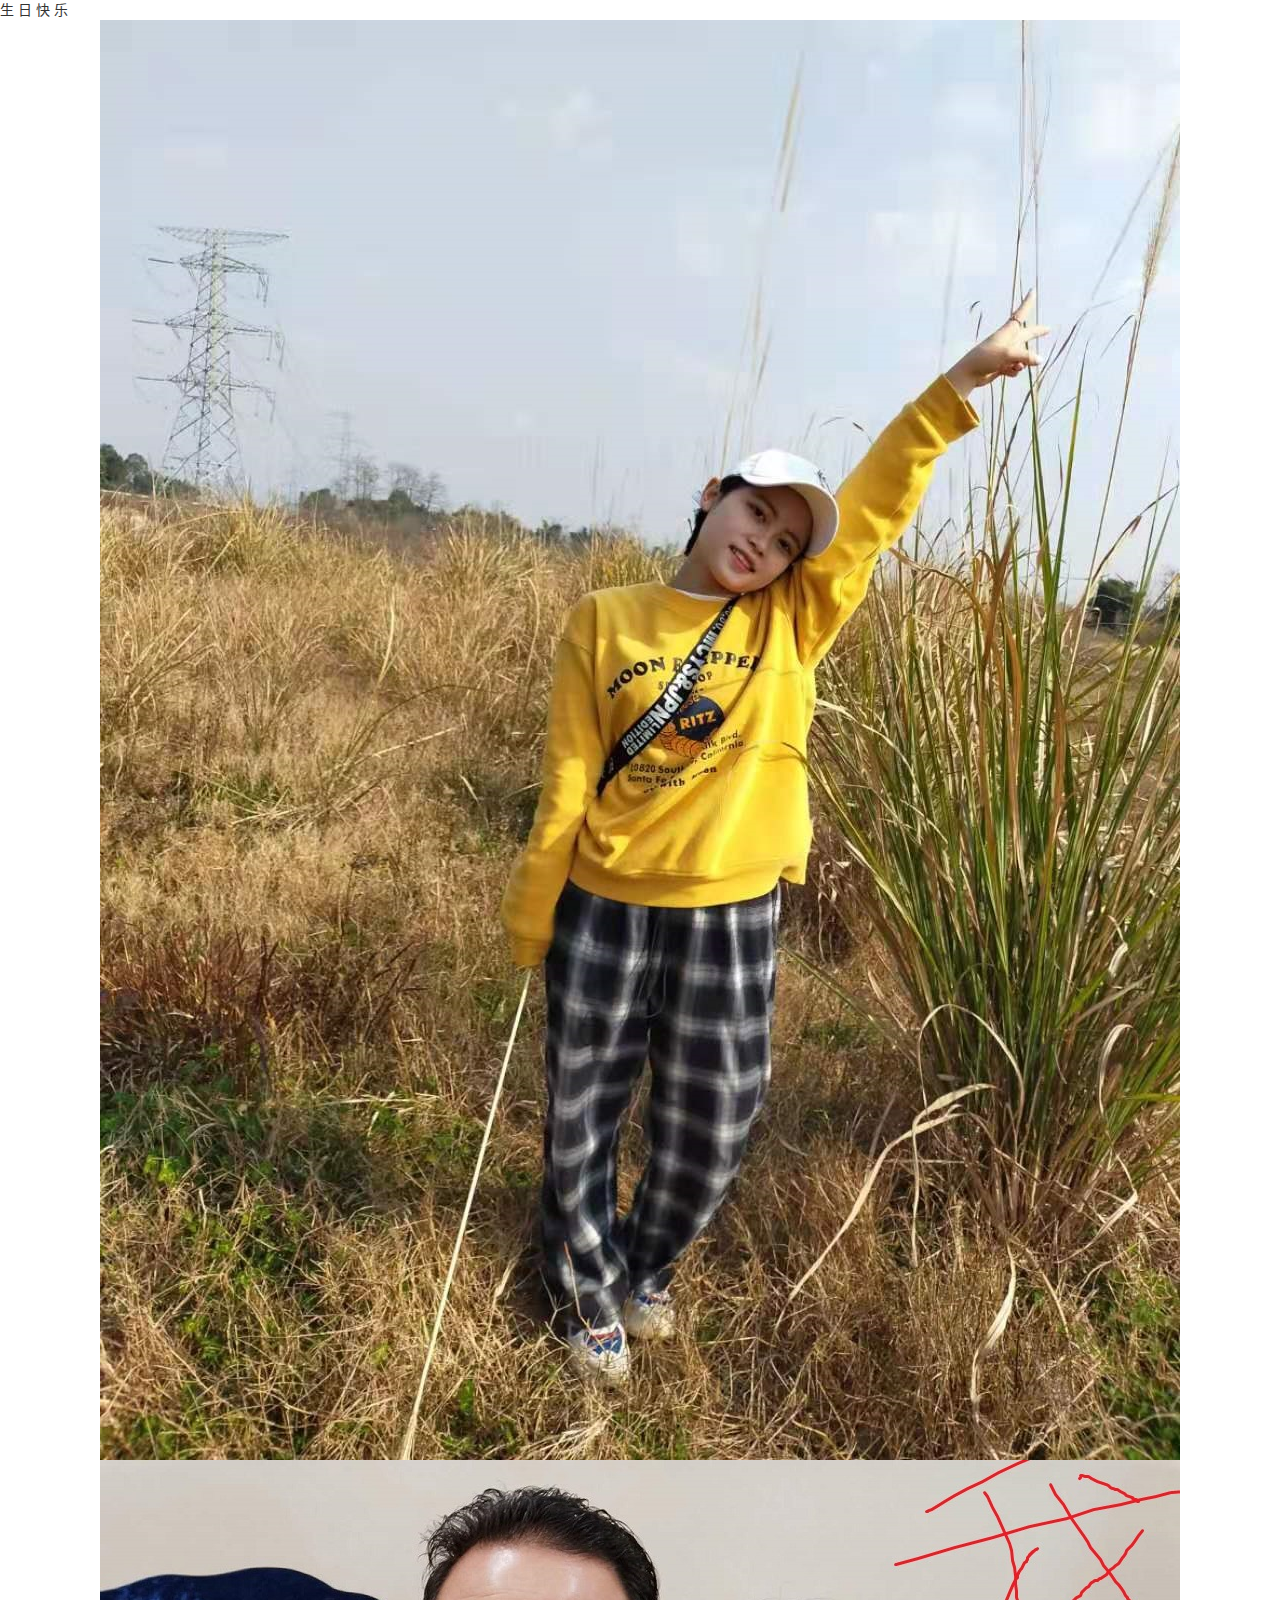
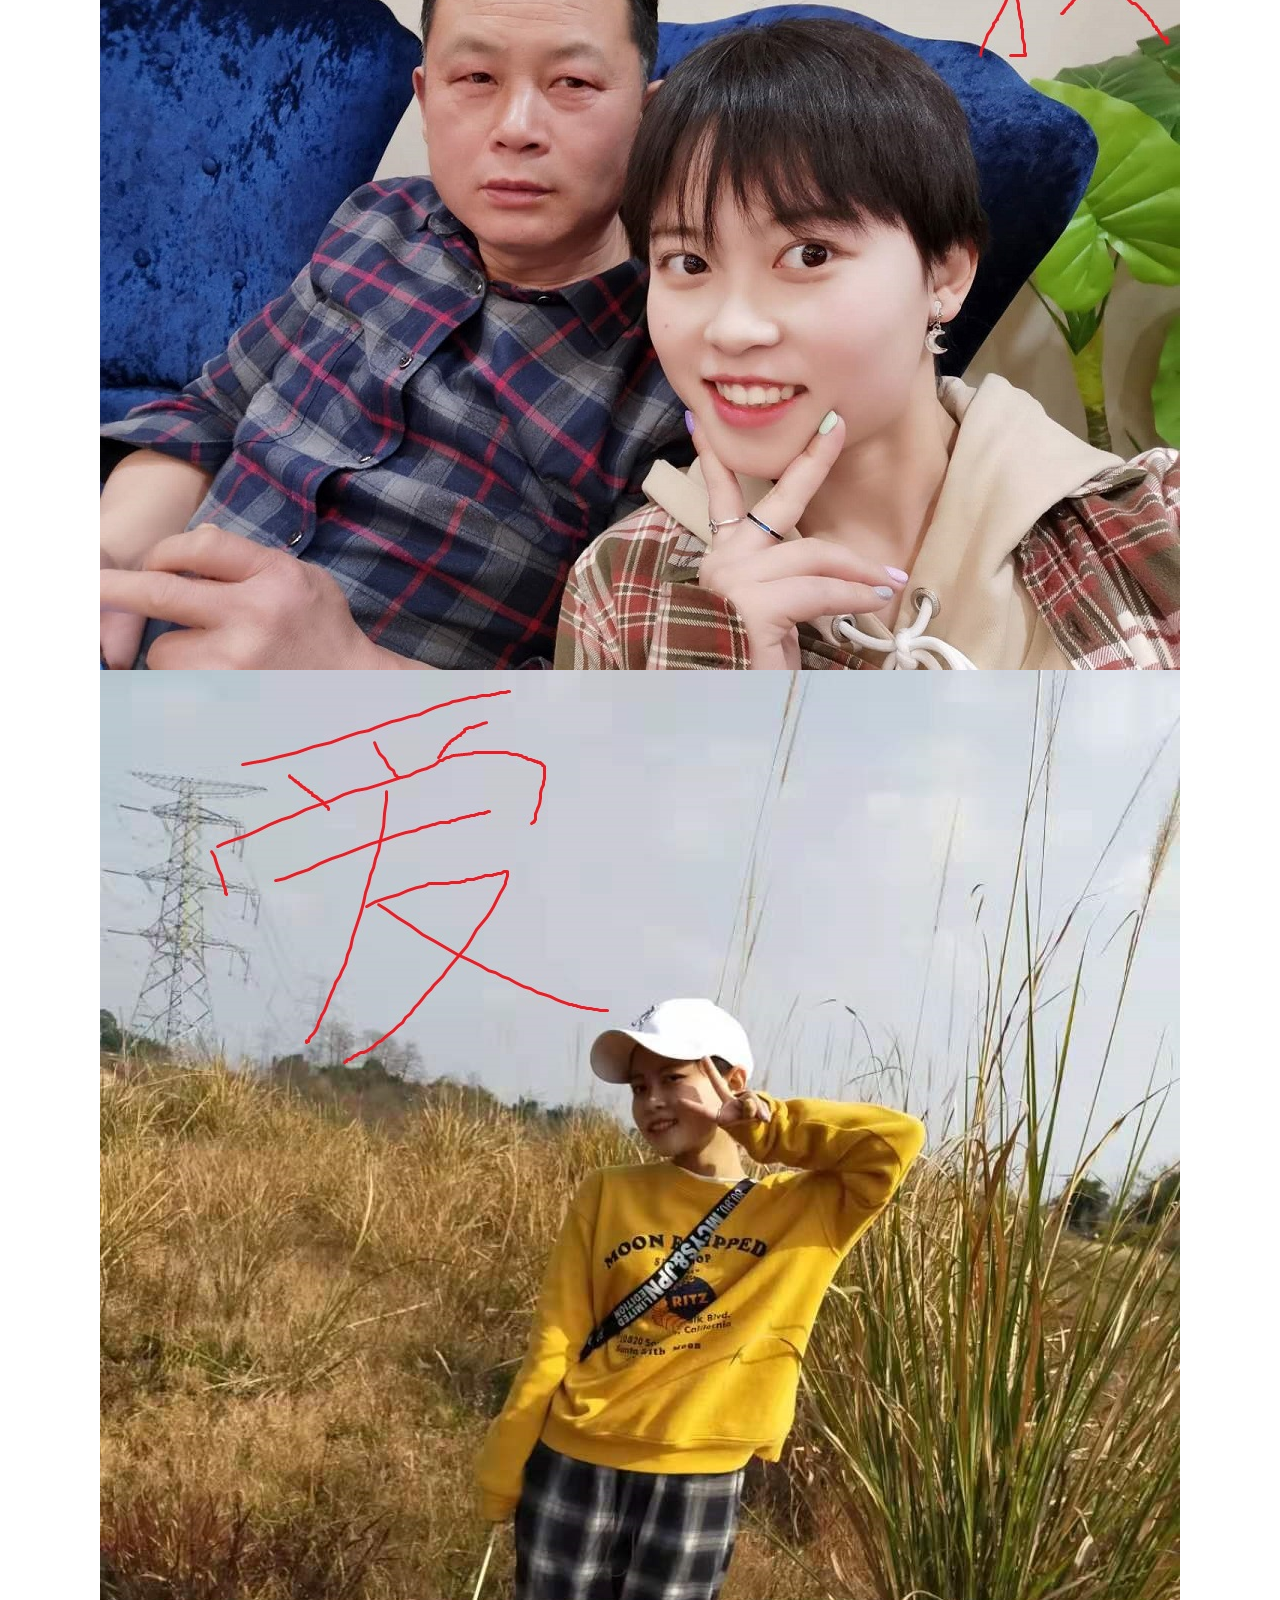
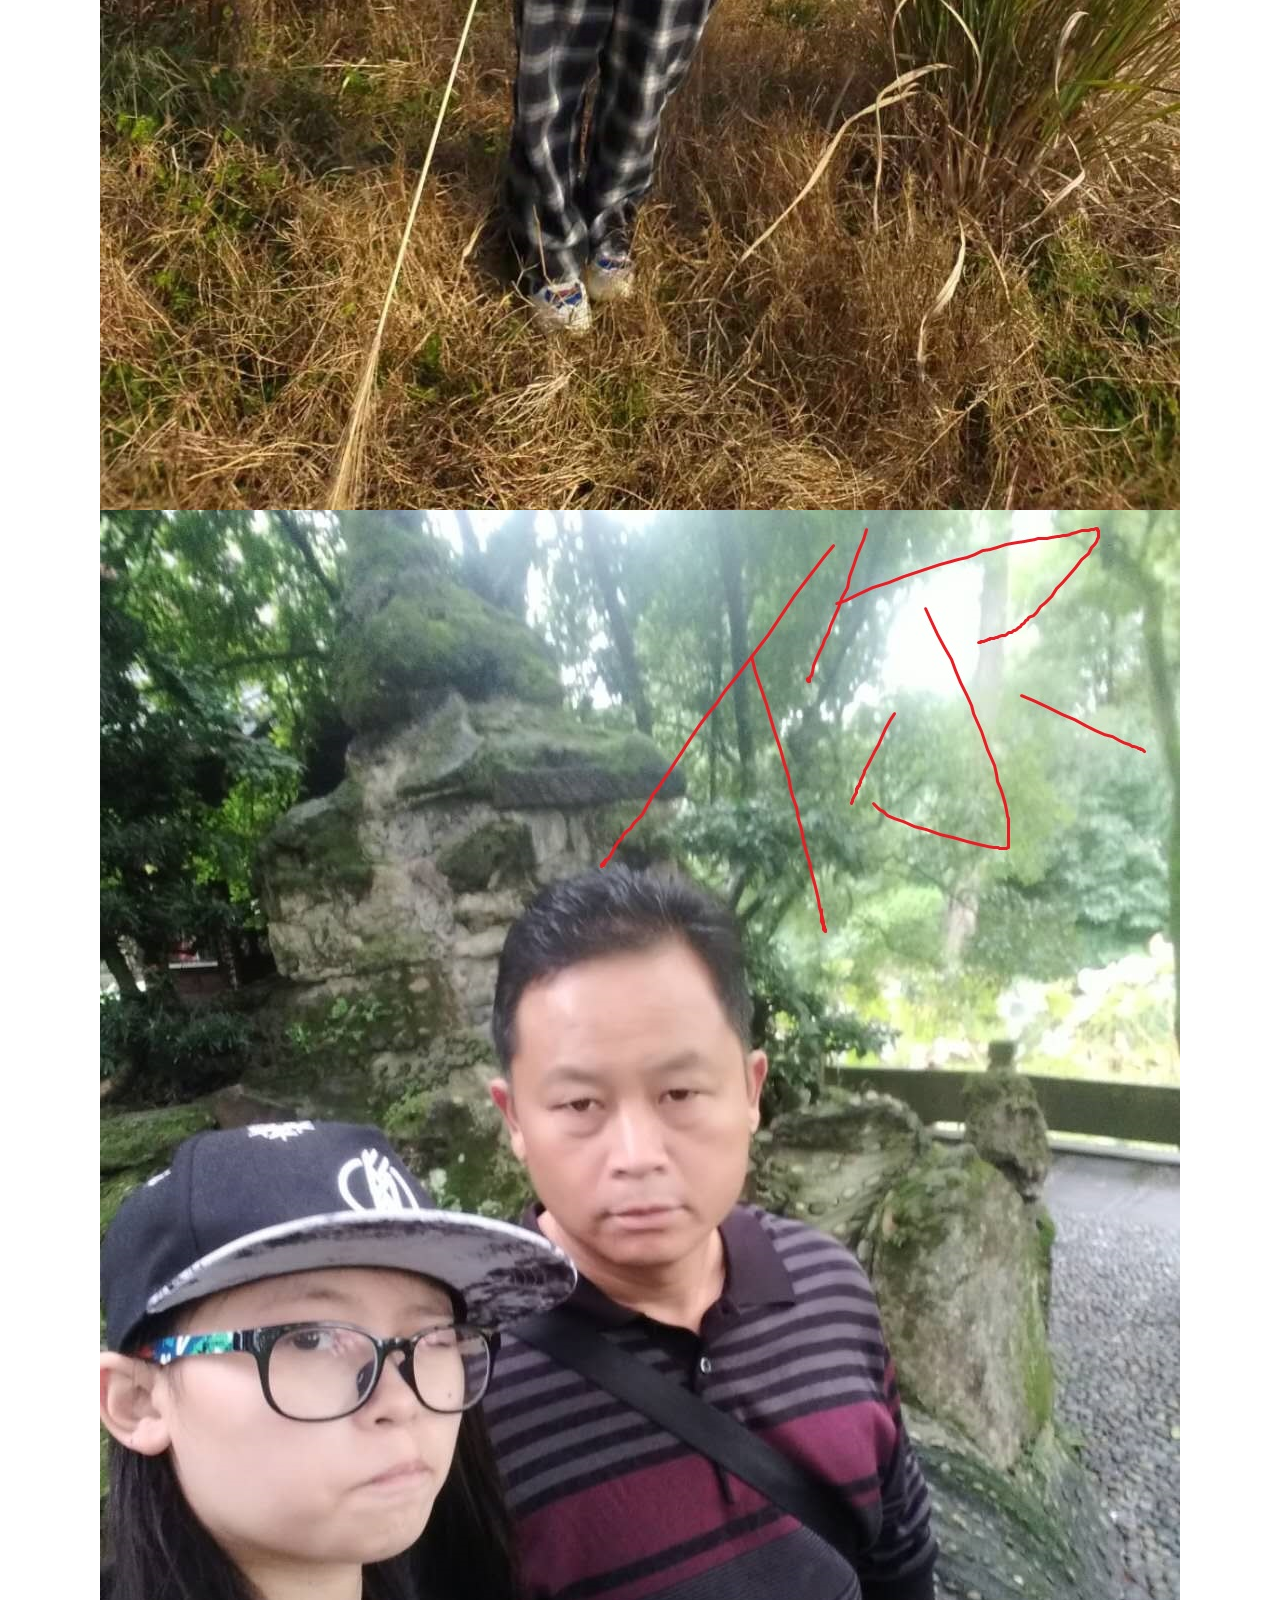
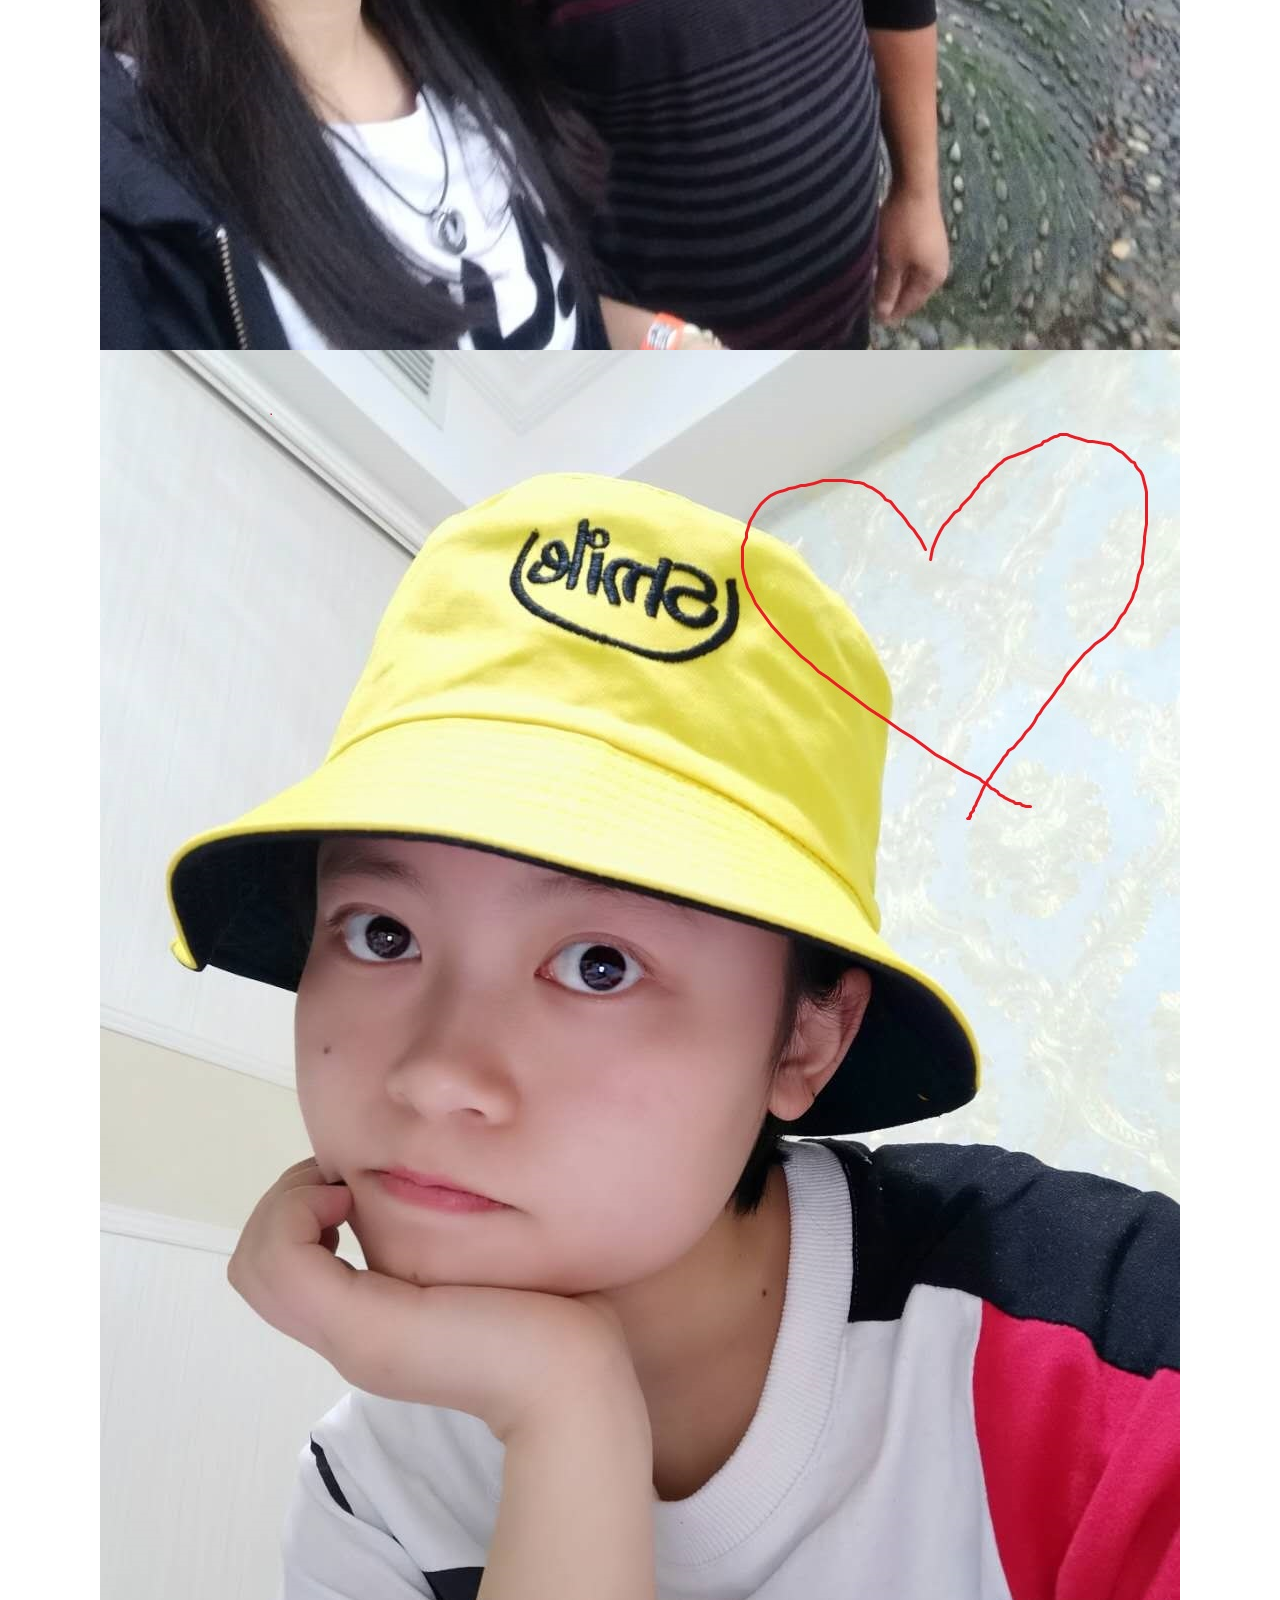
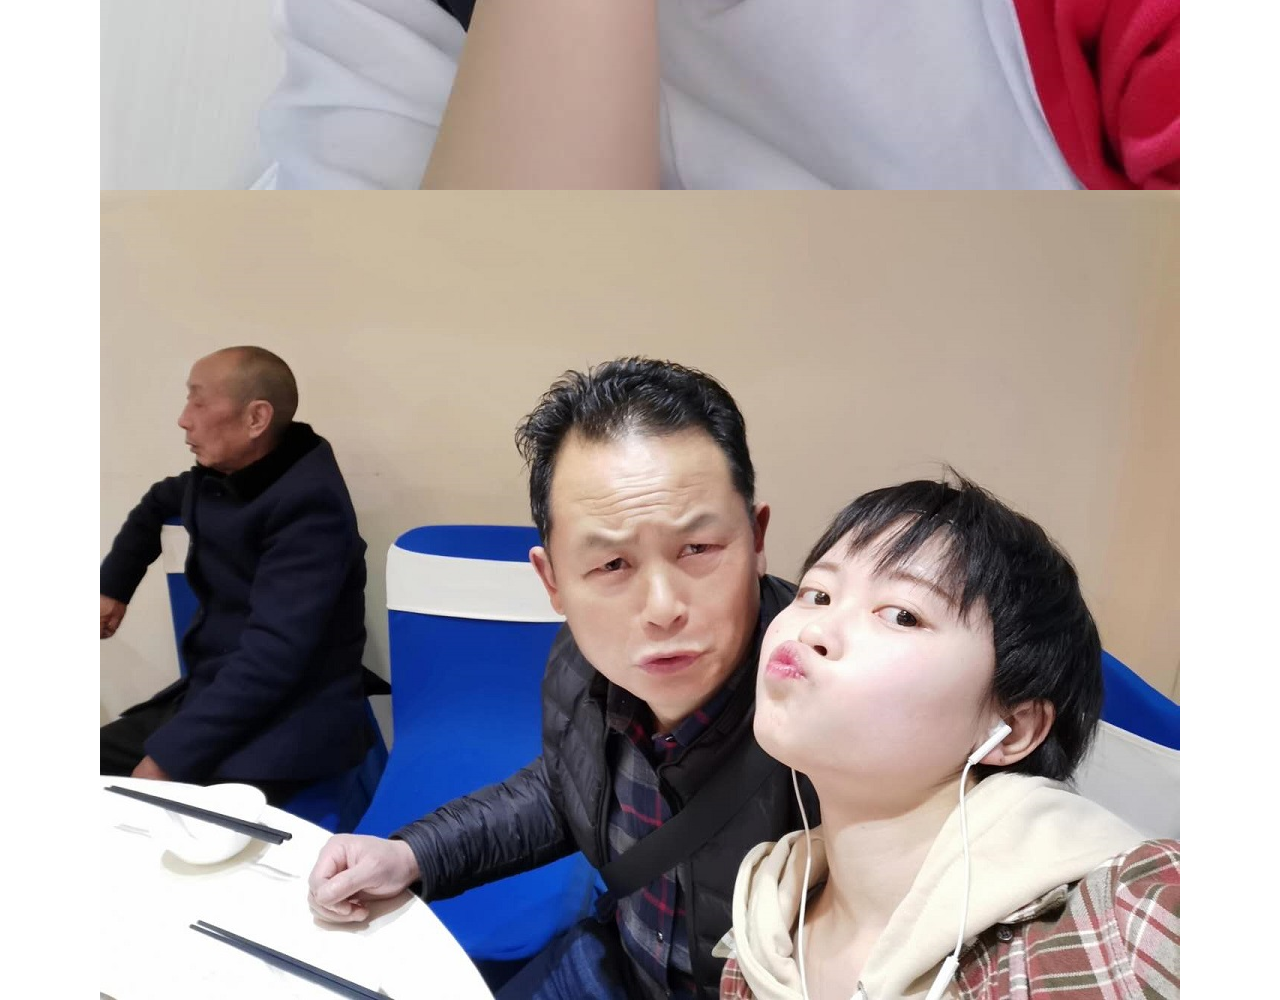
<file: 111/index.html>
<!DOCTYPE html>
<html lang="zh-CN">
  <head>
    <meta charset="utf-8">
    <meta http-equiv="X-UA-Compatible" content="IE=edge">
    <meta name="viewport" content="width=device-width, initial-scale=1">
    <!-- 上述3个meta标签*必须*放在最前面，任何其他内容都*必须*跟随其后！ -->
    <title>老爹生日快乐</title>

    <!-- Bootstrap -->
    <link href="https://cdn.jsdelivr.net/npm/bootstrap@3.3.7/dist/css/bootstrap.min.css" rel="stylesheet">

    <!-- HTML5 shim 和 Respond.js 是为了让 IE8 支持 HTML5 元素和媒体查询（media queries）功能 -->
    <!-- 警告：通过 file:// 协议（就是直接将 html 页面拖拽到浏览器中）访问页面时 Respond.js 不起作用 -->
    <!--[if lt IE 9]>
      <script src="https://cdn.jsdelivr.net/npm/html5shiv@3.7.3/dist/html5shiv.min.js"></script>
      <script src="https://cdn.jsdelivr.net/npm/respond.js@1.4.2/dest/respond.min.js"></script>
    <![endif]-->
  </head>

<body>
<!-- partial:index.partial.html -->
<div class="block">
		<span>生</span>
		<span>日</span>
		<span>快</span>
		<span>乐</span>
		
	</div>
<!-- partial -->
  <script  src="./script.js"></script>

</body>
	
<body>
  <div class=".container">
    <img src="a.jpg" class="img-responsive center-block">
    <img src="b.jpg" class="img-responsive center-block">
    <img src="c.jpg" class="img-responsive center-block">
    <img src="d.jpg" class="img-responsive center-block">
    <img src="e.jpg" class="img-responsive center-block">
    <img src="f.jpg" class="img-responsive center-block">
  </div>
</body>
</html>
</file>
